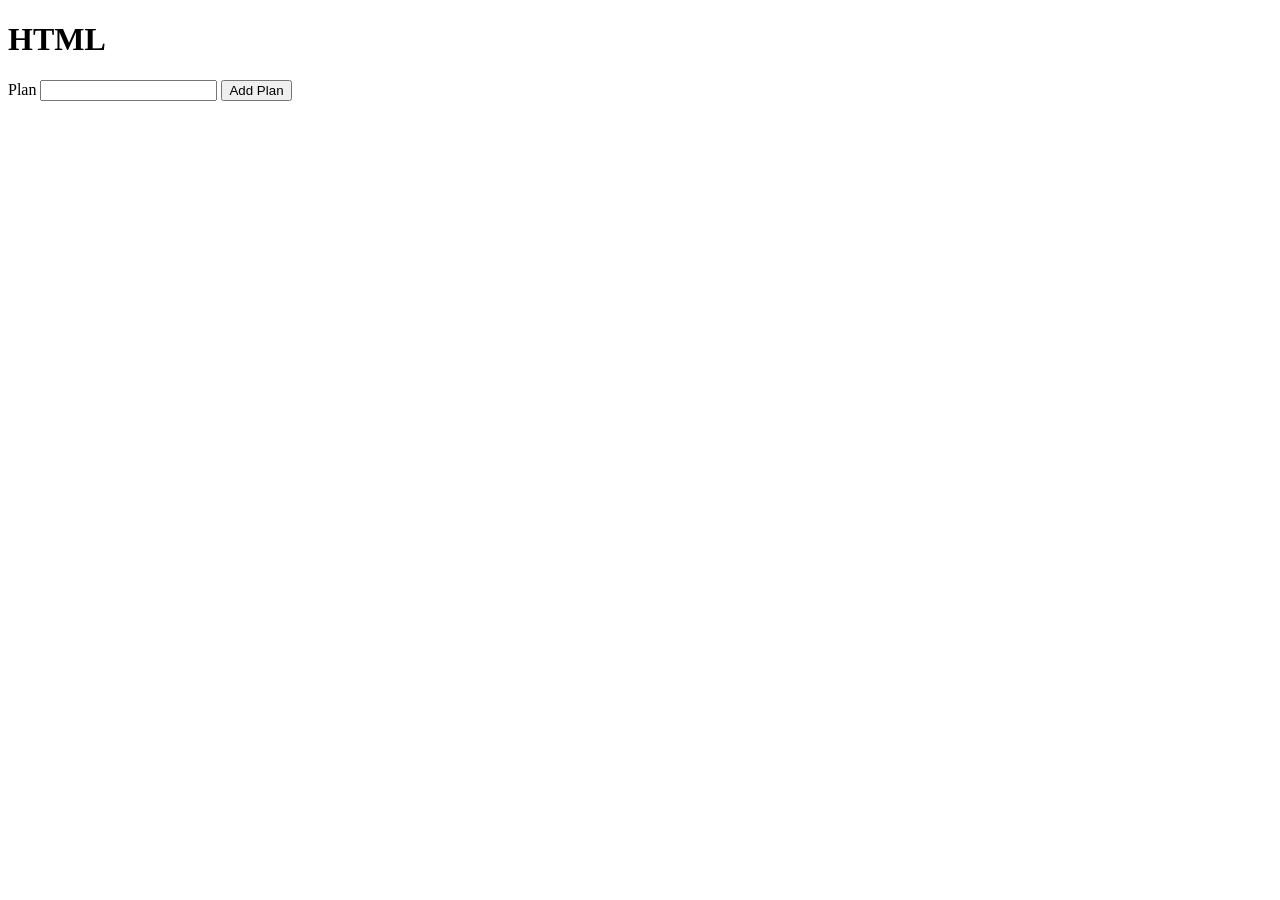
<file: Lab1_hml/index.html>
<!DOCTYPE html>
<html>

<head>
    <meta charset="utf-8">
    <meta http-equiv="X-UA-Compatible" content="IE=edge">
    <title></title>
    <meta name="description" content="">
    <meta name="viewport" content="width=device-width, initial-scale=1">
    <link rel="stylesheet" href="">
</head>

<body>
    <h1>HTML</h1>
    <label for="plan">Plan</label>
    <input type="text" id="plan" />
    <button>Add Plan</button>
    <ul>
    </ul>
    <script src="app.js" async defer></script>
</body>

</html>
</file>
